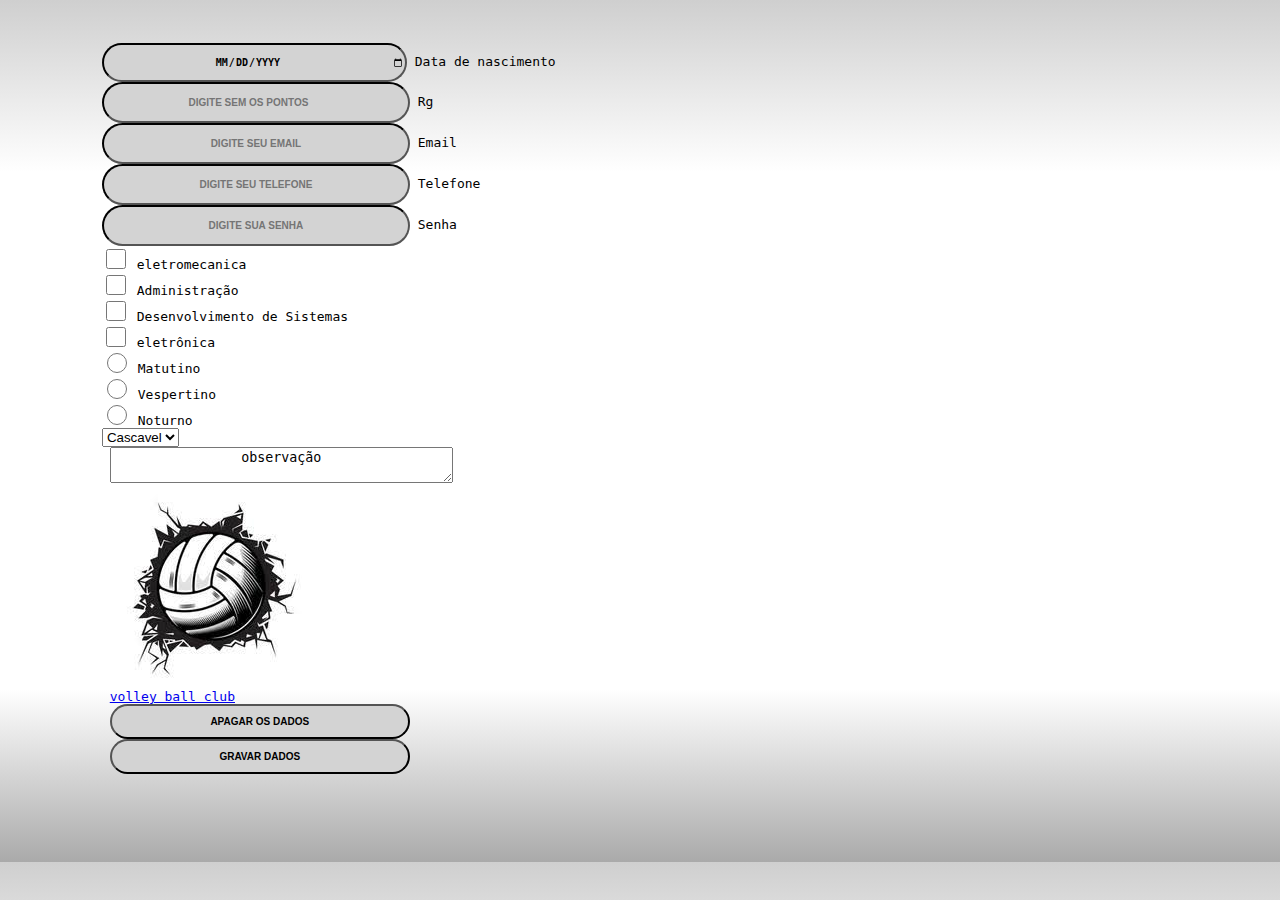
<file: index.html>
<!DOCTYPE html>
<html lang="pt-br">
    <head>
        <meta charset="UTF-8">
        <title>formulario Maria</title>

        <link rel="stylesheet" href="estilo.css"
       

    </head>
    <body><pre>
        <form method="post" action="">
            <input type="date"> Data de nascimento
            <input type="number" size= 10 placeholder="digite sem os pontos" required name="RG"> Rg
            <input type="email" size= 80 placeholder="digite seu email"name="email"> Email
            <input type="tel"placeholder="digite seu telefone" name="telefone"> Telefone
            <input type="password" placeholder="digite sua senha"name="senha"> Senha
            <input type="checkbox" name="curso" value="eletromecanica"> eletromecanica
            <input type="checkbox" name="curso" value="administração"> Administração
            <input type="checkbox" name="curso" value="desenvolvimento"> Desenvolvimento de Sistemas
            <input type="checkbox" name="curso" value="eletrônica"> eletrônica
            <input type="radio" name="matutino"> Matutino
            <input type="radio" name="vespertino"> Vespertino
            <input type="radio" name="noturno"> Noturno
            <select nome="cidade">
            <option>Cascavel</option>
            <option>Corbélia</option>
            <option>Penha</option>
            </select>
             <textarea reus= 30 cols= 40>
                observação
             </textarea>
             <img src="volei.jpg" alt="logoceep">
             <a href="www.ceep.com.br">volley ball club</a>
             <input type="reset" value="Apagar os dados">
             <input type="submit" value="gravar dados">
            </form>
           
    </body>
    </html
</file>
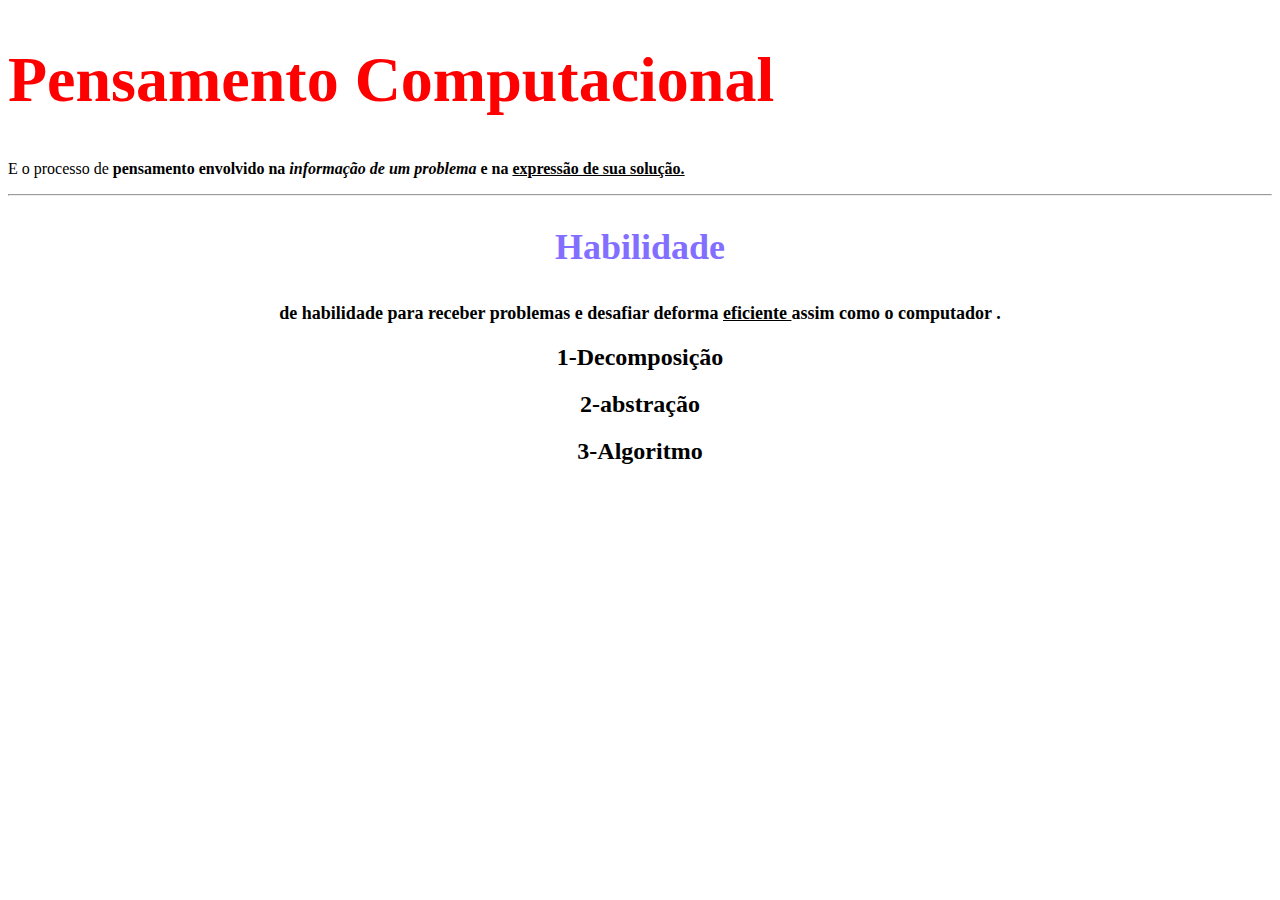
<file: atividade1.html>
<!DOCTYPE  html>
<html lang="pt-br">
   <head>
      <meta charset="UTF-8">
      <title>Aula 2 - formatação de texto </title>
   </head>
   <body>
     <!-- Niveis de Titulos - 6 niveis -->
     <font color="#FF0000" size=6>
     <h1>Pensamento Computacional</h1>
     </font>

     <p>E o processo de <strong>pensamento </strog> envolvido na
        <em>informação de um problema </em> e na <u>expressão de 
        sua solução. </u></p>
     <hr>
     <font color="#836FFF" size=5>
     <h2> <h2 align=center> Habilidade </h2>
     </font>
       
     <font size=4>
     <p> <h2 align=center> de <strong>habilidade </strong> para receber
        <strong>problemas e desafiar </strong>deforma <u>eficiente </u>
        assim como o computador . </p></font>

        <h3> <h2 align=center>1-Decomposição </h3>
        <h3> <h2 align=center>2-abstração </h3>
        <h3> <h2 align=center>3-Algoritmo </h3>
   </body>
</html>
</file>
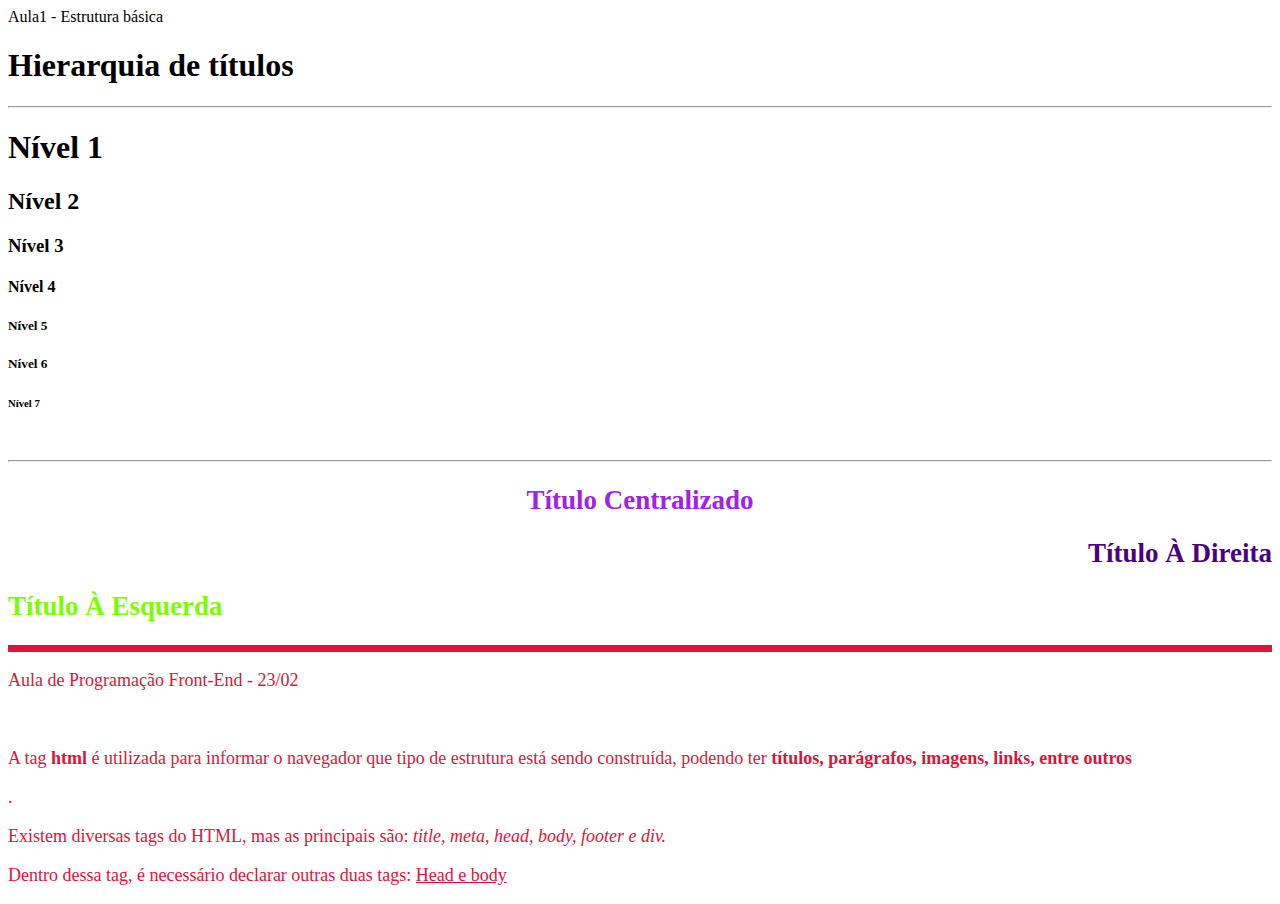
<file: aula1.html>
<!DOCTYPE html>
<html lang="pt-br">
    <head>
        <tittle> Aula1 - Estrutura básica</tittle>
        <meta charset="UTF-8">
    </head>
    
    <body>

        <!-- Inserir comentario no HTML -->
        <h1>Hierarquia de títulos</h1>
        <hr> <!-- Insere uma linha na horizontal-->
        <h1>Nível 1</h1>
        <h2>Nível 2</h2>
        <h3>Nível 3</h3>
        <h4>Nível 4</h4>
        <h5>Nível 5</h5>
        <h5>Nível 6</h5>
        <h6>Nível 7</h6>

        <br> <!-- Inserir quebra de linha-->
        <hr> <!-- Inserir uma linha na horizontal-->
      
        <!--Cor de fonte e tamanho da fonte-->
        <font color=#A020F0 size=4>
        <!--Aliamento de texto-->
        <h2 align=center>Título Centralizado</h2>

        <font color=#4B0082 size=4>
        <h2 align=right>Título À Direita</h2>

        <font color=#7CFC00 size=4>
        <h2 align=left> Título À Esquerda</h2>

        <hr color=#DC143C size="7"> <!--Insere uma linha na horizontal-->
        <!--Cor da fonte e tamanho de fonte do texto-->
        <font color=#DC143C size="4">

        <p>Aula de Programação Front-End - 23/02 </p>
        <br>
        <p>A tag <strong> html</strong> é utilizada para informar o navegador que tipo
        de estrutura está sendo construída,
        podendo ter <strong>títulos, parágrafos, imagens, links, entre outros</strong></p>.
        <p>Existem diversas tags do HTML, mas as principais são:<em>
        title, meta, head, body, footer e div.</em></p>
        <p>Dentro dessa tag, é necessário declarar outras duas tags:
        <u>Head e body</u></p>


        

    </body>
</html>    
     </body>
</html>
</file>
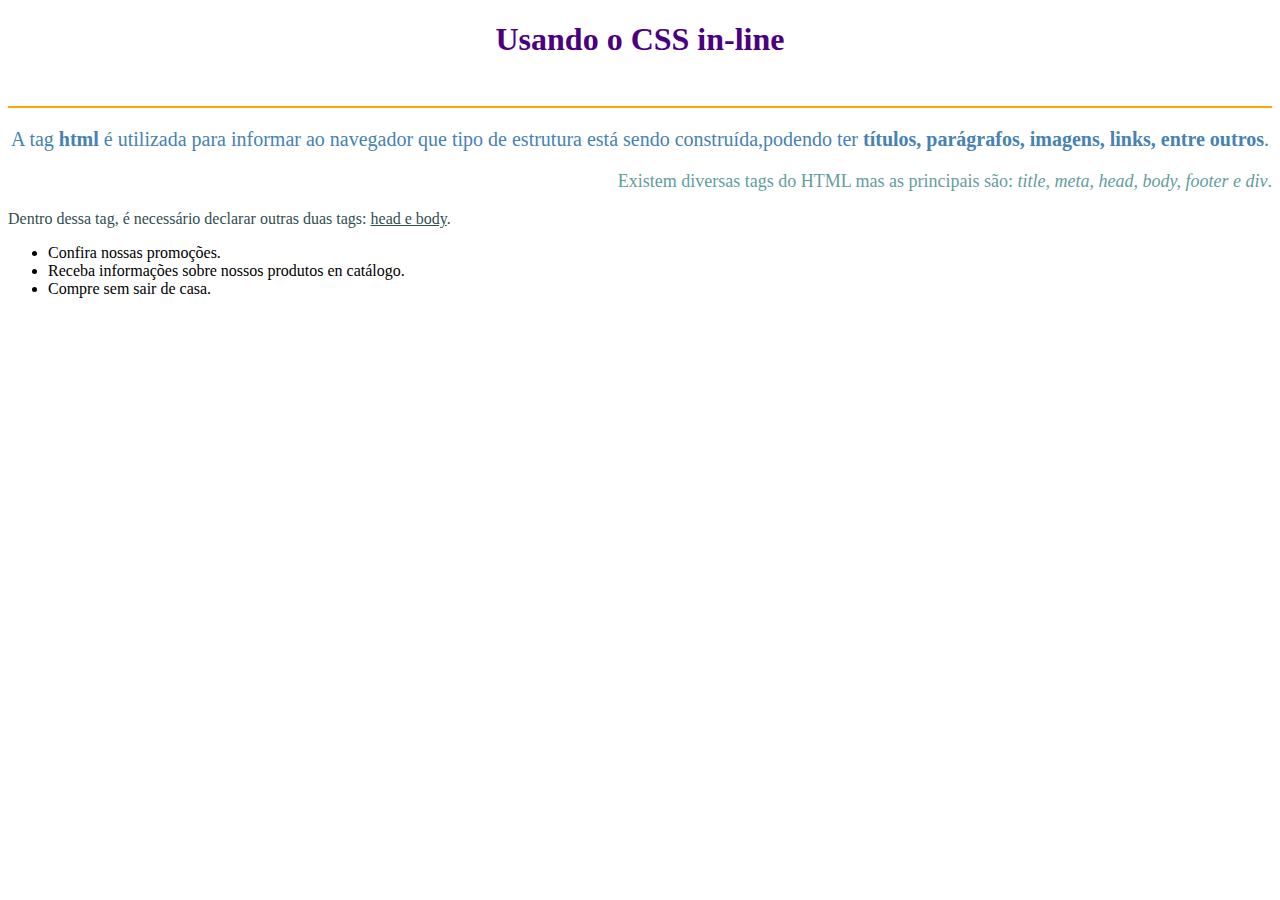
<file: CSS.html>
<!DOCTYPE html>
<html lang="pt-br">

<head>

<title>Trabalhando com CSS in-line</title>

<meta charset="UTF-8">

</head>

<body>

<h1 style="text-align: center; color: indigo">Usando o CSS in-line </h1>

<br> <!--Inserir quebra de linha-->
<hr color="orange"> <!--Insere uma linha na horizontal-->

<p style="font-size: 20px; text-align: center; color: #4682B4">A tag <strong>html</strong> é utilizada para informar ao navegador que
tipo de estrutura está sendo construída,podendo ter <strong>títulos, parágrafos, imagens, links, entre outros</strong>.</p>

<p style="text-align: right; font-size: 18px; color: cadetblue">Existem diversas tags do HTML mas as principais são: <em>title, meta, head,
body, footer e div</em>.</p>

<p style="text-align: left; font-size: 16px; color:DarkSlateGray">Dentro dessa tag, é necessário declarar outras duas tags:
<u>head e body</u>.</p>

<!--Lista não ordenada-->

<ul>


<li>Confira nossas promoções.</li>

<li>Receba informações sobre nossos
    produtos en catálogo. </li>

<li>Compre sem sair de casa. </li>

</ul>

</body>
</html>
</file>
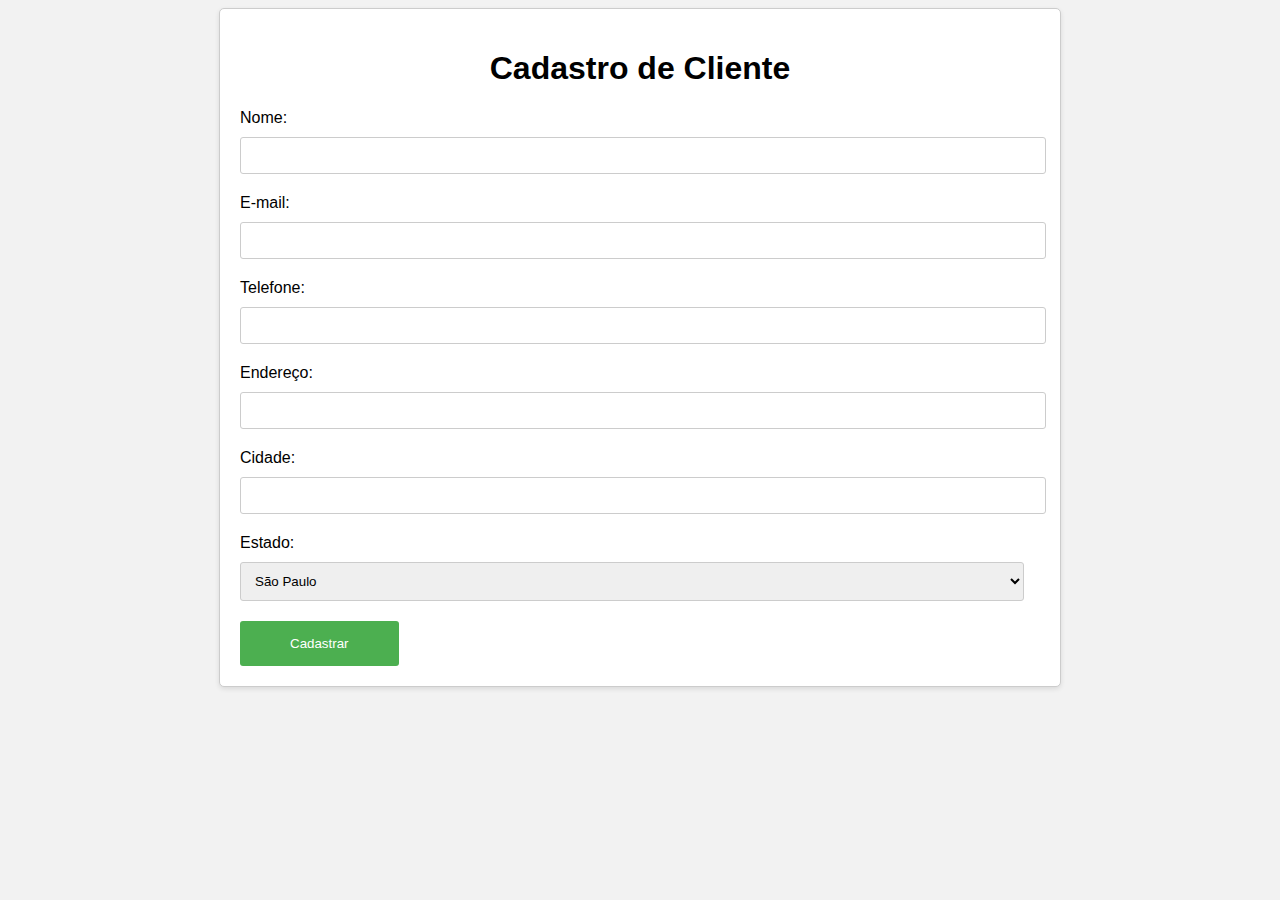
<file: login.html>
<!DOCTYPE html>
<html>
<head>
    <meta charset="UTF-8">
    <title>Cadastro de Cliente - Floricultura</title>
    <style>
        body {
            font-family: Arial, sans-serif;
            background-color: #f2f2f2;
        }
        .container {
            max-width: 800px;
            margin: 0 auto;
            padding: 20px;
            background-color: #fff;
            border: 1px solid #ccc;
            border-radius: 5px;
            box-shadow: 0 2px 5px rgba(0, 0, 0, 0.1);
        }
        h1 {
            text-align: center;
        }
        label {
            display: block;
            margin-bottom: 10px;
        }
        input[type="text"],
        input[type="email"],
        select {
            width: 98%;
            padding: 10px;
            margin-bottom: 20px;
            border: 1px solid #ccc;
            border-radius: 3px;
        }
        button {
            background-color: #4caf50;
            color: #fff;
            padding: 15px 50px;
            border: none;
            border-radius: 3px;
            cursor: pointer;
        }
        button:hover {
            background-color: #45a049;
        }
    </style>
</head>
<body>
    <div class="container">
        <h1>Cadastro de Cliente</h1>
        <form>
            <label for="nome">Nome:</label>
            <input type="text" id="nome" name="nome" required>

            <label for="email">E-mail:</label>
            <input type="email" id="email" name="email" required>

            <label for="telefone">Telefone:</label>
            <input type="text" id="telefone" name="telefone" required>

            <label for="endereco">Endereço:</label>
            <input type="text" id="endereco" name="endereco" required>

            <label for="cidade">Cidade:</label>
            <input type="text" id="cidade" name="cidade" required>

            <label for="estado">Estado:</label>
            <select id="estado" name="estado" required>
                <option value="SP">São Paulo</option>
                <option value="RJ">Rio de Janeiro</option>
                <option value="MG">Minas Gerais</option>
                <option value="RS">Rio Grande do Sul</option>
                <!-- Adicione mais estados conforme necessário -->
            </select>

            <button type="submit">Cadastrar</button>
        </form>
    </div>
</body>
</html>
</file>
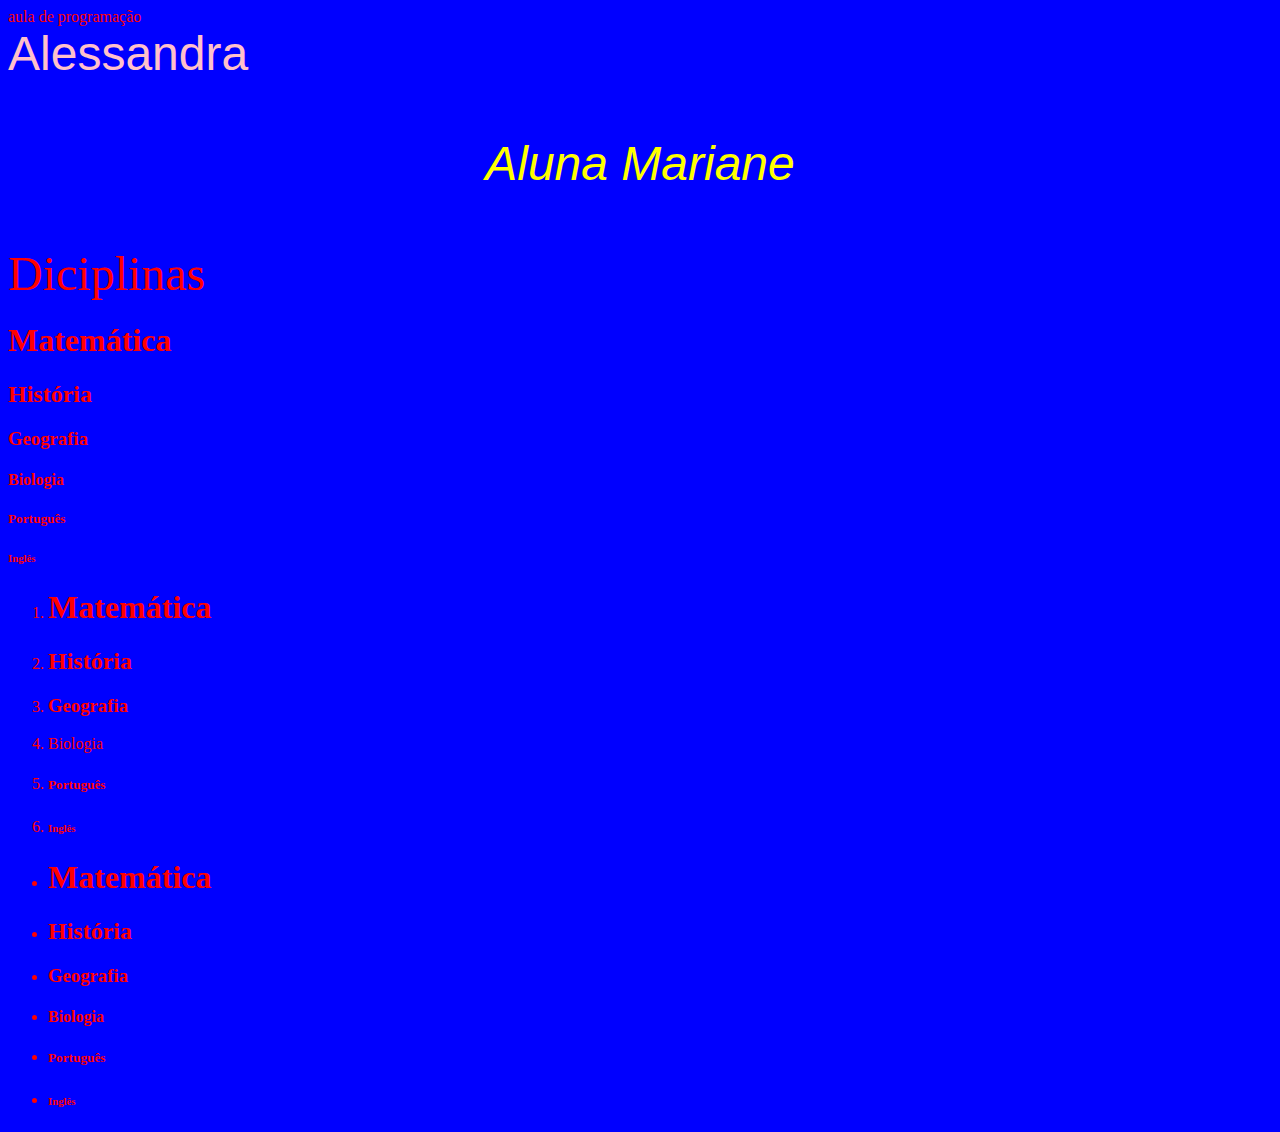
<file: principal.html>
<!DOCTYPE html>
<html lang="pt-br">
    <head>
        <title></title>
        <meta charset="utf-8">
    </head>
    <body bgcolor="blue" text="red" >
        aula de programação
    <br>
    <font color="pink" size="25" face="Arial">Alessandra</font>
    <br>
    <font color="yellow" size="18" face="arial">
        <center><br><i>Aluna Mariane</i></center>
    </font>
    <br>
    
    <font size="15">
    Diciplinas
    </font>
    <h1>Matemática</h1>
    <h2>História</h2>
    <h3>Geografia</h3>
    <h4>Biologia</h4>
    <h5>Português</h5>
    <h6>Inglês</h6>

    <ol>
        <li><h1>Matemática</h1></li>
        <li><h2>História</h2></li>
        <li><h3>Geografia</h3></li>
        <li>Biologia</h4></li>
        <li><h5>Português</h5></li>
        <li><h6>Inglês</h6></li>
    </ol>
    <ul>
        <li><h1>Matemática</h1></li>
        <li><h2>História</h2></li>
        <li><h3>Geografia</h3></li>
        <li><h4>Biologia</h4></li>
        <li><h5>Português</h5></li>
        <li><h6>Inglês</h6></li>
    </ul>
</body>
</html>
</file>
<file: estilo.css>
input{
    text-align: center;
    text-transform: uppercase;
    background-color: rgb(211, 211, 211);
    font-size: 10px;
    width: 300px;
    height: 35px;
    border-color: rgb(0, 0, 0);
    font-weight: bold;
    border-radius: 300px;

}
input[type=date]{
    color: rgb(0, 0, 0);
}
select{
    color: rgb(0, 0, 0);
}
body{
    background-image: linear-gradient(rgb(207, 207, 207),white,white,white, white ,rgb(170, 170, 170));
}
input[type=checkbox]{
    width: 20px;
    height: 20px;
    color: rgb(0, 0, 0);
}
input[type=radio]{
    width: 20px;
    height: 20px;
    color: rgb(0, 0, 0);
}
input[type=]{
    width: 20px;
    height: 20px;  
    color: rgb(0, 0, 0);
}
img[type=link]{
    background-color: aquamarine;
}
</file>
